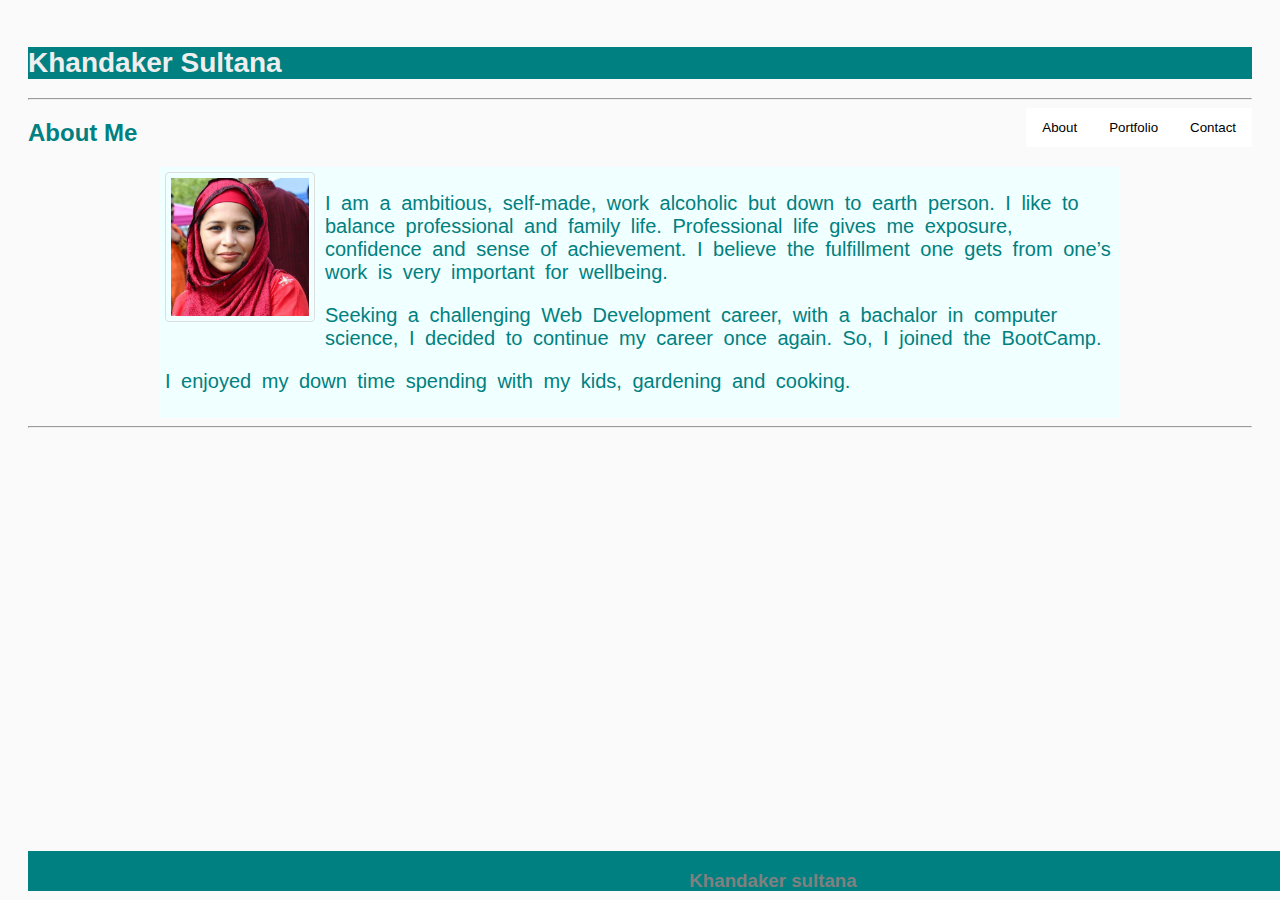
<file: index.html>
<!DOCTYPE html>
<html>
<head>
<meta name="viewport" content="width=device-width, initial-scale=1">
<link rel="stylesheet" type="text/css" href="assets/css/style.css">

<style>

</style>
</head>
<body>


<h1>Khandaker Sultana</h1>
<hr>
<div id="myBtnContainer">
    <!-- <button class="btn active" onclick="filterSelection('all')"> Show all</button>-->
     <button class="btn" onclick="filterSelection('nature')"> Contact</button>
     <button class="btn" onclick="filterSelection('cars')"> Portfolio</button>
     <button class="btn" onclick="filterSelection('people')"> About</button>
   </div>

<h2>About Me</h2>

<div class="main">
    <div class="img">
        <img src="./assets/images/IMG_3377.JPG" alt="Khandaker Sultana">
        <!--<img src="C:\Users\razia\Desktop\IMG_3377.jpg" alt="Khandaker Sultana">-->
    </div>
<p>I am a ambitious, self-made, work alcoholic but down to earth person. 
    I like to balance professional and family life. 
    Professional life gives me exposure, confidence and sense of achievement.
    I believe the fulfillment one gets from one’s work is very important for wellbeing. 
</p>
<p>Seeking a challenging Web Development career, with a bachalor in computer science,
 I decided to continue my career once again. So, I joined the BootCamp. </p>
<p>I enjoyed my down time spending with my kids, gardening and cooking. </p>

</div>
<hr>     
        <div class="footer"><h3>Khandaker sultana</h3></div>
</body>
</html>
</file>
<file: assets/css/style.css>
/*stlye Portfolio*/
*{
  box-sizing: border-box;
}
body {
  background-color: #f1f1f156;
  padding: 20px;
  font-family: Arial;
}

/* Center website */
.main {
  width: 960px;
  height: 960;
  padding: 5px;
  color: teal;
  margin: auto;
  background-color: azure;
}

h1 {
  font-size: 28px;
  color: lightblue;
  background-color: teal;
  color: #eee;
  text-align: left;
  
}
h2 {
  font-size: 24px;
  color: teal;
}
h3{
    text-align: center;
  color:grey;
}

.row {
  margin: 10px -16px;
}

/* Create three equal columns that floats next to each other */
.column {
  float: left;
  width: 33.33%;
  display: none; /* Hide all elements by default */
}


/* Style the buttons */
.btn {
border: none;
outline: none;
padding: 12px 16px;
background-color: white;
cursor: pointer;
float: right;
}

.btn:hover {
background-color: #ddd;
}

.btn.active {
background-color: #666;
color: white;
}
img {
  border: 1px solid #ddd; /* Gray border */
  border-radius: 4px;  /* Rounded border */
  padding: 5px; /* Some padding */
  width: 150px; /* Set a small width */
  float: left;
  margin-right: 10px;
  margin-bottom: 10px;
}
p{
  font-family: Arial, Helvetica, sans-serif;
  text-align: left;
  font-size: 20px;
  word-spacing: 5px;
}
.footer {
  position: absolute;
  bottom: 1%;
  height: 40px;
  width: 1490px;
  background-color: teal;

}
</file>
